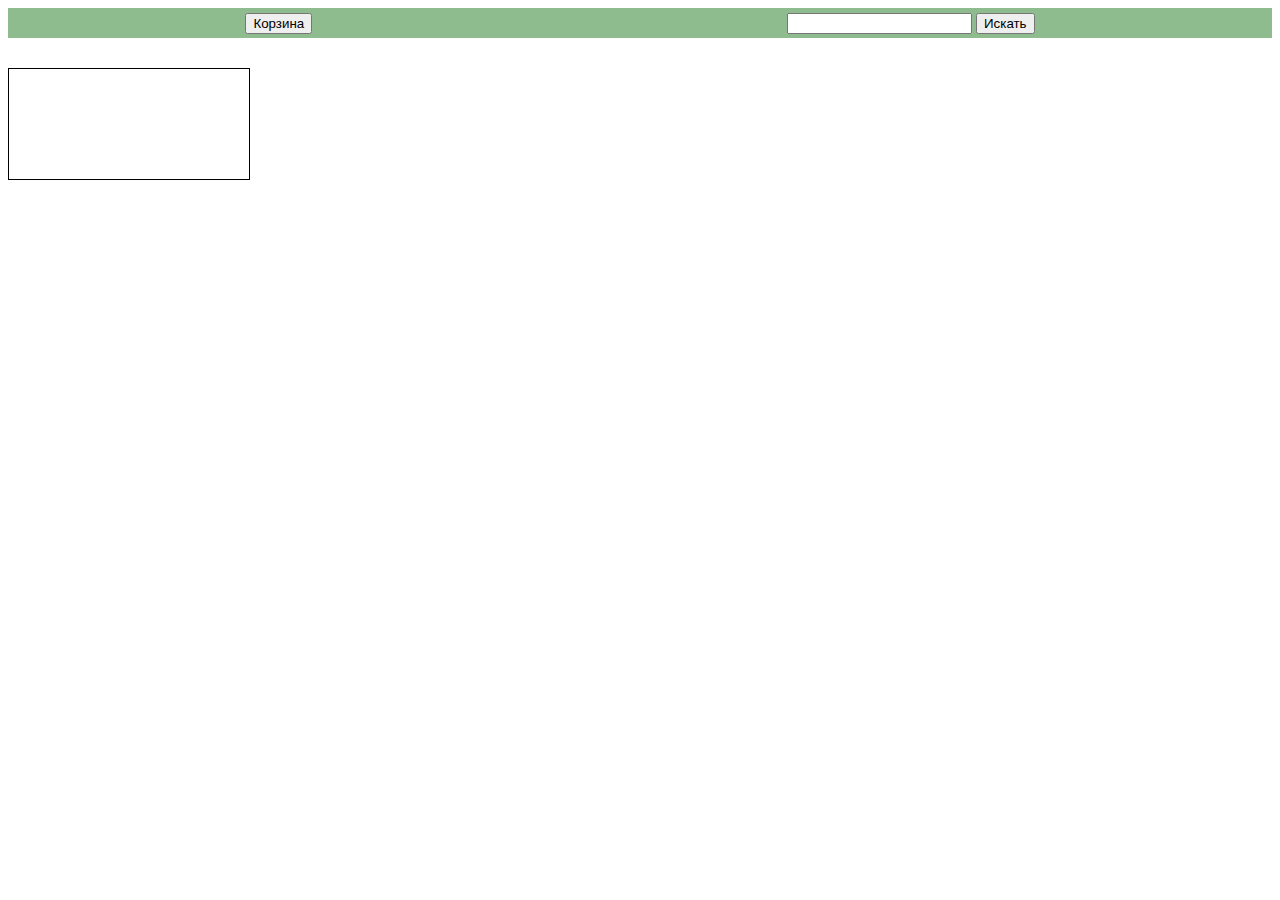
<file: index.html>
<!DOCTYPE html>
<html>
<head>
   <meta  charset="UTF-8">
   <title>eShop</title>
   <link rel="stylesheet" href="src/css/style.min.css">
</head>
<body>
<header>
   <div class="header-item">
      <button class="cart-button" type="button">Корзина</button>
      <div class="input-item">
         <input type="text" class="goods-search" />
         <button class="search-button" type="button">Искать</button>
      </div>
   </div>
</header>
<main>
   <div class="goods-list"></div>
   <div class="calc-goods-list"></div>
   <div class="basket"></div>
</main>
<script src="src/js/script3.js"></script>
</body>
</html>
</file>
<file: src/css/style.min.css>
.header-item{background-color:darkseagreen;height:30px;display:-webkit-box;display:-ms-flexbox;display:flex;-ms-flex-pack:distribute;justify-content:space-around;-webkit-box-align:center;-ms-flex-align:center;align-items:center}.product_photo{max-width:90px;max-height:90px}.goods-item{width:110px;height:240px;border:1px solid #000;margin-bottom:5px;background:lightblue;display:-webkit-box;display:-ms-flexbox;display:flex;-webkit-box-orient:vertical;-webkit-box-direction:normal;-ms-flex-direction:column;flex-direction:column;-webkit-box-align:center;-ms-flex-align:center;align-items:center}.goods-list{display:-webkit-box;display:-ms-flexbox;display:flex;-ms-flex-pack:distribute;justify-content:space-around;margin-top:30px;overflow:visible}.calc-goods-list{width:240px;height:110px;display:-webkit-box;display:-ms-flexbox;display:flex;-webkit-box-pack:center;-ms-flex-pack:center;justify-content:center;font-size:30px;color:orangered;border:1px solid #000}.basket-item{width:110px;height:100%;border:1px solid #000;margin-bottom:5px;background:lightblue;display:-webkit-box;display:-ms-flexbox;display:flex;-webkit-box-orient:vertical;-webkit-box-direction:normal;-ms-flex-direction:column;flex-direction:column;-webkit-box-align:center;-ms-flex-align:center;align-items:center}.basket{display:none}.basket_active{display:-webkit-box;display:-ms-flexbox;display:flex;-ms-flex-pack:distribute;justify-content:space-around;margin-top:30px;overflow:visible}
</file>
